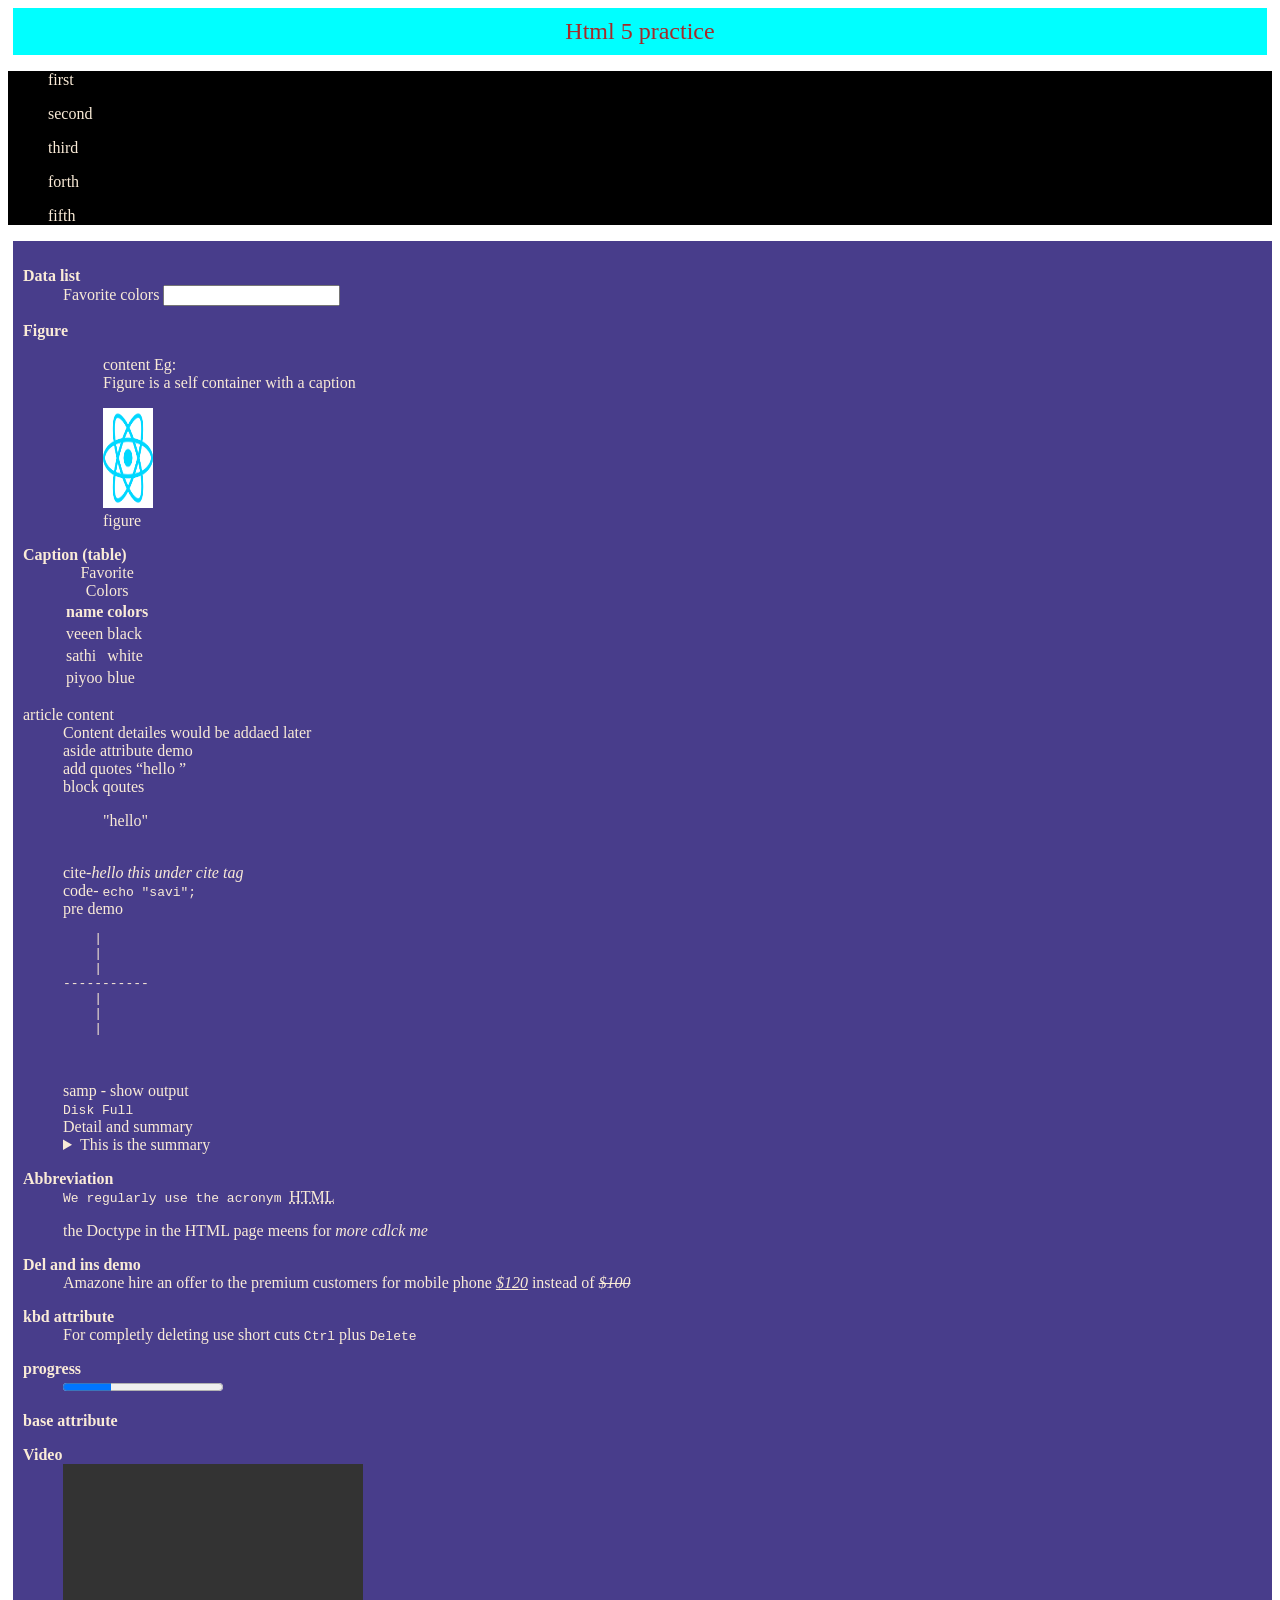
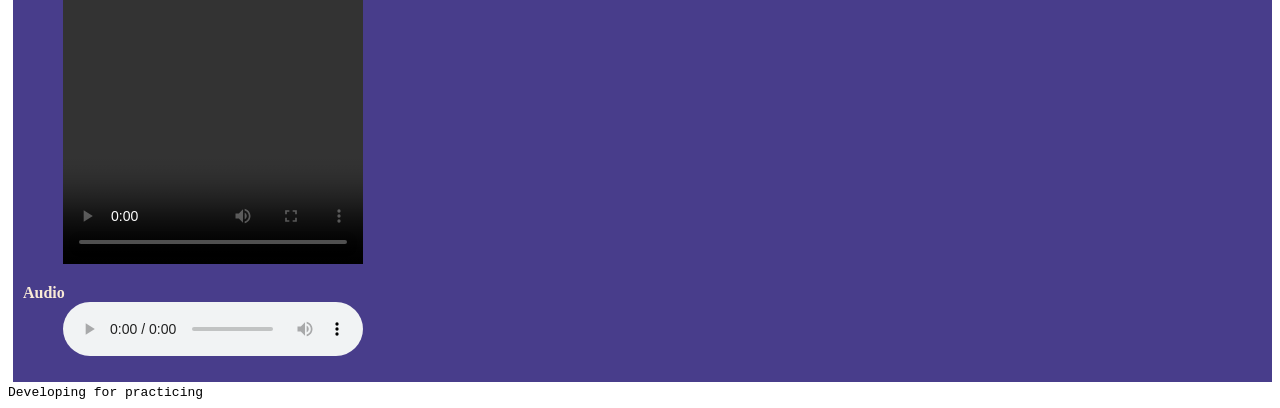
<file: html5_tut.html>
<!DOCTYPE html>
<head>
    <link rel="stylesheet"  href="test.css">
    <meta name="viewport" content="width=device.width , initial-scale=1.0">
    <title> HTML 5 Practice</title>
</head>
<body>
    <header>Html 5 practice</header>
<section>
 <nav>
    <ul>first</ul>
    <ul>second</ul>
    <ul>third</ul>
    <ul>forth</ul>
    <ul>fifth</ul>
 </nav>
 <article>
    <dl>
        <dt> <b>Data list</b></dt> 
        <dd>
        <label for="color">Favorite colors</label>
        <input list="colors" name="color">
        <datalist id="colors">
            <option value="blue">
            <option value="green" >
             <option value="red">   
             <option value="white">
             <option value="yellow">      
            
             </datalist>
        </dd>
       </dl> 
       <dl>
        <dt> <b>Figure</b></dt> 
        <dd> 
                <figure>
                    <figcaption>content Eg:</figcaption>
                    Figure is a self container with a caption         
                </figure>
                <figure>
                    <img src="/img/react.png" alt="react" width="50" height="100">
                    <figcaption>figure</figcaption>
                </figure>
        </dd>
   </dl>
   <dl>
    <dt> <b>Caption (table)</b></dt> 
    <dd>
    <table>
        <caption>Favorite Colors</caption>
       <tr><th>name</th><th>colors</th></tr> 
        <tr>
            <td>veeen</td><td>black</td>
        </tr>
        <tr>
            <td>sathi</td><td>white</td>
        </tr>
        <tr>
           <td>piyoo</td> <td>blue</td>
        </tr>

    </table>
</dd>
   </dl>
   <dl>
   <dt>article content</dt>
   <dd>
    <main>
        Content detailes would be addaed later
    </main>
    <aside>aside attribute demo</aside>
   add quotes <q>hello </q>
 <br>  block qoutes<blockquote>"hello"</blockquote>
 <br>cite-<cite>hello this under cite tag</cite>
 <br>code- <code>echo "savi";</code>
 <br>pre demo<pre>
    |
    |
    |
-----------
    |
    |
    |
 </pre>
 <br>samp - show output
 <br><samp>Disk Full</samp>
 <br>Detail and summary
 <details>
    <summary>This is the summary</summary>
    Does not visible this portion
 </details>
    
   </dd>   
   </dl>
   <dl>
    <dt> <b> Abbreviation</b></dt> 
    <dd>
  <tt>  We regularly use the acronym  </tt><abbr title="Hyper Text Markup Language">HTML</abbr>
<p> the Doctype in the HTML page meens for <dfn title="declaration of what type of document to be redndered in that web browser">more cdlck me</dfn></p>   
</dd>
</dl>
<dl>
    <dt> <b>Del and ins demo</b></dt> 
  <dd>  Amazone hire an offer to the premium customers for mobile phone <ins><dfn title="new price">$120</dfn></ins> instead of <del><dfn title="old price">$100</dfn></del></dd>
</dl>
<dl>
    <dt> <b>kbd attribute</b></dt> 
   <dd> For completly deleting use short cuts <kbd>Ctrl</kbd> plus <kbd>Delete</kbd></dd>
</dl>
<dl>
    <dt> <b>progress</b></dt> 
   <dd> <progress value="30" max="100"></progress> </dd>
</dl>

<dl>
    <dt> <b>base attribute</b></dt> 
    <base href="https://examples.com" target="_blank">
</dl>
<dl>
    <dt> <b>Video</b></dt> 
   <dd> <video width="300" height="400" src="https://archive.org/download/Popeye_forPresident/Popeye_forPresident_512kb.mp4" controls></dd>

    </video>
   </dl>
   <dl>
    <dt> <b>Audio</b></dt> 
    <dd>
    <audio controls id="audio-example">
        <source src="/wp-content/uploads/flamingos.ogg">
        <source src="/wp-content/uploads/flamingos.mp3">

    </audio>
</dd>
   </dl>
 </article>

</section>
<footer><tt>Developing for practicing</tt></footer>
</body>
<style>
    #audio-example {
    display: block;
    }
    </style>
    <script type="text/javascript" src="#"></script>
    <noscript>if not js , pls enable it</noscript>
</file>
<file: test.css>
header{background-color: cyan;
margin: 5px;
padding: 10px;
color:brown;
font-size: x-large;
text-align: center;}
nav{
-webkit-flex:1;
-ms-flex: 1;
flex: 1;
background-color :black;
color: antiquewhite;}
article{
    -webkit-flex:3;
    -ms-flex: 3;
    flex: 3;
    background-color: darkslateblue;
    
    padding: 10px;
    margin-left: 5px;
    
    color: antiquewhite;
    
}
section::after{
    display:-webkit-flex;
    display: flex;
}
@media (max-width: 600px) {
    section {
      -webkit-flex-direction: column;
      flex-direction: column;
    }
  }
</file>
